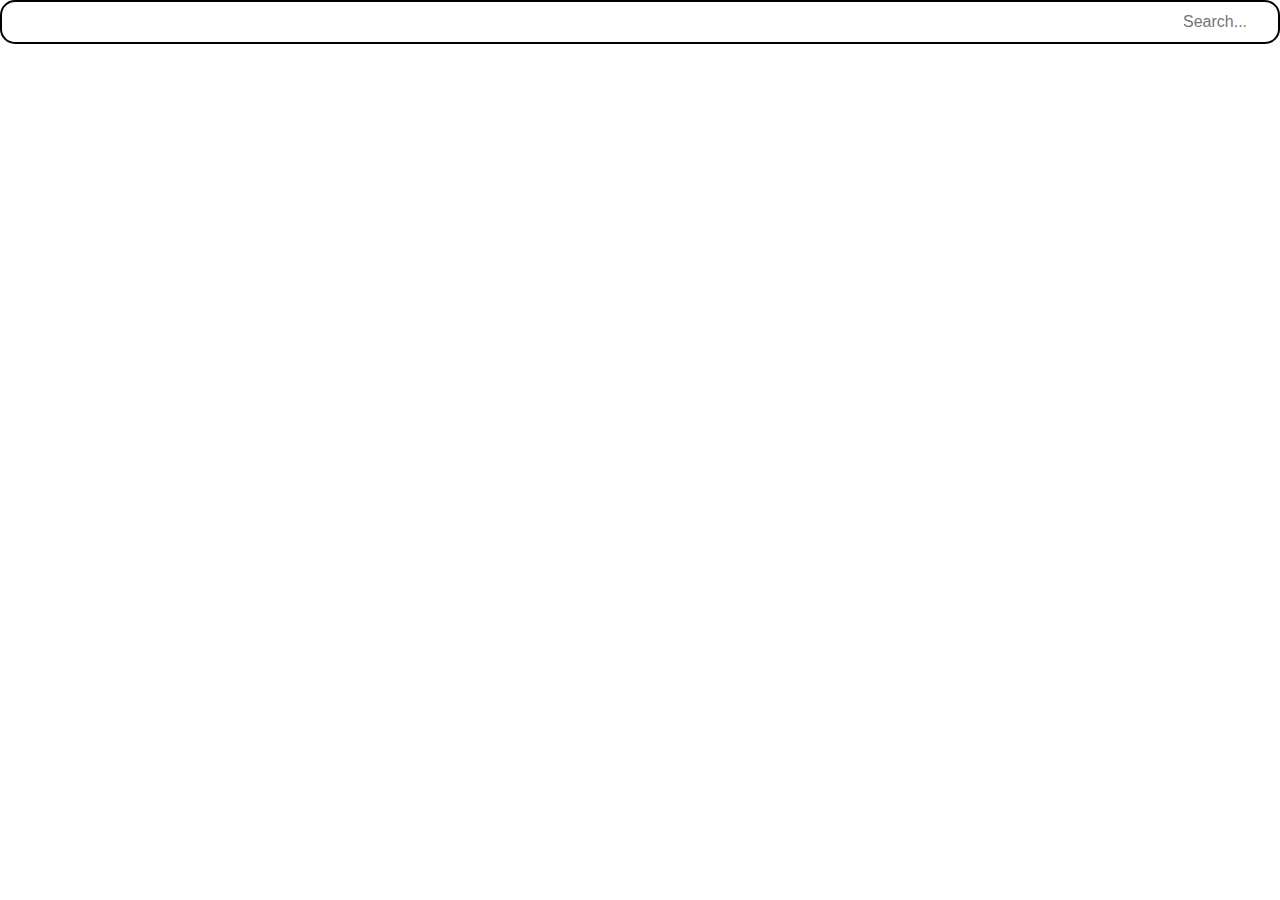
<file: index.html>
<!DOCTYPE html>
<html lang="en">
  <head>
    <meta charset="UTF-8" />
    <meta http-equiv="X-UA-Compatible" content="IE=edge" />
    <meta name="viewport" content="width=device-width, initial-scale=1.0" />
    <title>Phonebook</title>
    <link href="style.css" rel="stylesheet" />
    <script src="functions.js"></script>
    <link href = "imgs/Phonebook-64.png" rel="icon">
  </head>
  <body>
    <header>
      <nav class = "navBar">
        <input id = "searchField" type = 'text' placeholder = 'Search...'> </input>
      </nav>
  </header>
    <main></main>
  </body>
  <script>
    document.addEventListener("DOMContentLoaded", () => {
      const mainElement = document.querySelector("main");
      getContacts(mainElement);

      document.getElementById('searchField')
        .addEventListener('keyup', function(event) {
        event.preventDefault();{runSearch();}});
    });
  </script>
</html>
</file>
<file: style.css>
* {
  padding: 0;
  margin: 0;
  font-family: sans-serif;
}

.navBar {
  display: flex;
  border: 2px solid black;
  border-radius: 15px;
  justify-content: end;
  gap: 7px;
}

#searchField {
  font-size: 100%;
  font-family: sans-serif;
  padding: 5px;
  margin: 5px 15px 5px 15px;
  border: 0;
  outline: 0;
  border-radius: 13px;
  height: 20px;
  width: 75px;
  transition: width 0.5s ease-in-out, height 0.5s ease-in-out;
}

#searchField:focus {
  border: 2px solid rgba(219, 219, 219, 0.816);
  outline:0;
  width: 100%;
  height: 30px;
}

.addContactButton {
  display: flex;
  justify-content: center;
  flex-wrap: wrap;
  width: 250px;
  height: 170px;
  border: 1px dotted black;
  border-radius: 15px;
  padding: 15px;
  margin: 15px;
  background-color: azure;
}

.addContactButton:hover {
  background-color: rgb(209, 252, 252);
}

#plusSign {
  display: flex;
  height: 100%;
  width: 100%;
  align-items: center;
  justify-content: center;
  font-size: 75px;
  font-weight: 100;
}

#plusSign:hover {
  cursor: pointer;
}

.contactList {
  display: flex;
  flex-wrap: wrap;
  border: 2px solid black;
  border-radius: 15px;
}

.contactDiv {
  max-width: 250px;
  min-height: 170px;
  border: 1px dotted black;
  border-radius: 15px;
  padding: 15px;
  text-align: left;
  margin: 15px;
}

.contactName {
  border-bottom: 1px solid black;
  margin-bottom: 15px;
}

.contactAddress {
  border-bottom: 1px dashed black;
  margin-bottom: 15px;
}

.contactNumber {
  border-bottom: 1px dashed black;
  margin-bottom: 25px;
}

.button {
  align-self: center;
  background-color: #fff;
  width: 125px;
  background-image: none;
  background-position: 0 90%;
  background-repeat: repeat no-repeat;
  background-size: 4px 3px;
  border-radius: 15px 225px 255px 15px 15px 255px 225px 15px;
  border-style: solid;
  border-width: 2px;
  box-shadow: rgba(0, 0, 0, 0.2) 15px 28px 25px -18px;
  box-sizing: border-box;
  color: #41403e;
  cursor: pointer;
  display: inline-block;
  font-family: Neucha, sans-serif;
  font-size: 1rem;
  line-height: 23px;
  outline: none;
  padding: 0.75rem;
  text-decoration: none;
  transition: all 235ms ease-in-out;
  border-bottom-left-radius: 15px 255px;
  border-bottom-right-radius: 225px 15px;
  border-top-left-radius: 255px 15px;
  border-top-right-radius: 15px 225px;
  user-select: none;
  -webkit-user-select: none;
  touch-action: manipulation;
}

.button:hover {
  box-shadow: rgba(0, 0, 0, 0.3) 2px 8px 8px -5px;
  transform: translate3d(0, 2px, 0);
}

.button:focus {
  box-shadow: rgba(0, 0, 0, 0.3) 2px 8px 4px -6px;
}

.deleteButton,
.deleteButton:focus,
.deleteButton:hover {
  background-color: rgb(253, 52, 52);
  color: black;
}

#submitButton,
#submitButton:hover,
#submitButton:focus {
  background-color: rgb(91, 255, 91);
  color: black;
}

.input {
  display: flex;
  height: 30px;
  width: 250px;
}
</file>
